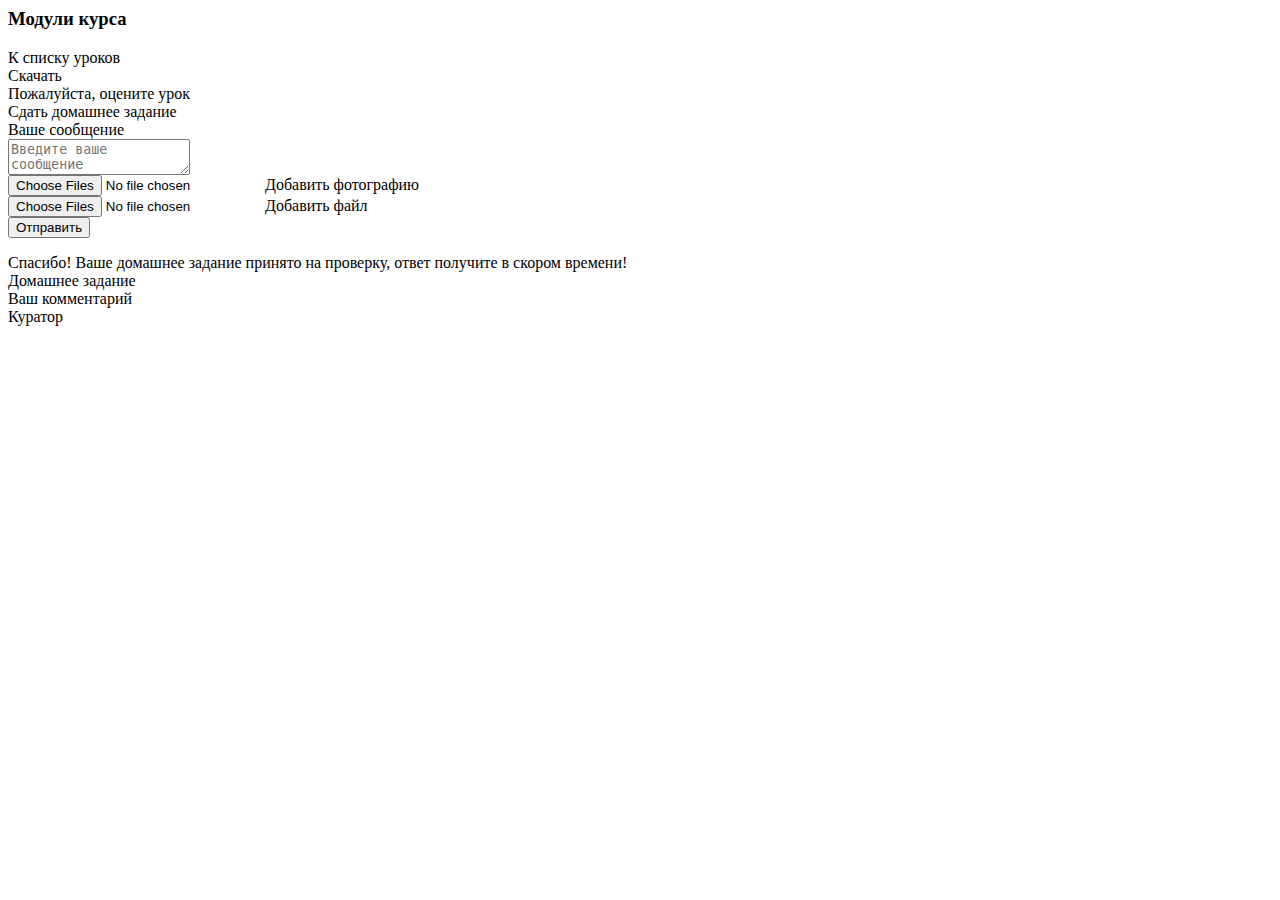
<file: users/u_lesson.html>
<html lang="ru" xmlns:th="http://www.w3.org/1999/xhtml">
<head>
    <meta charset="utf-8">
    <meta name="viewport" content="width=device-width, initial-scale=1, shrink-to-fit=no">
    <meta name="description" th:attr="content=${lesson.title}">

    <title th:utext="${lesson.title}"></title>

    <link th:href="@{/css/u_main.css}" rel="stylesheet">
    <link th:href="@{/css/gap.css}" rel="stylesheet">
    <link th:href="@{/css/custom-tabs.css}" rel="stylesheet">
    <link th:href="@{/css/available-course.css}" rel="stylesheet">
    <link th:href="@{/css/info-blocks.css}" rel="stylesheet">
    <link th:href="@{/css/progress-bar.css}" rel="stylesheet">
    <link th:href="@{/css/jquery.fancybox.min.css}" rel="stylesheet">
    <link th:href="@{/css/btn.css}" rel="stylesheet">
    <link th:href="@{/css/gallery-block.css}" rel="stylesheet">
    <link th:href="@{/css/comment-block.css}" rel="stylesheet">
    <link th:href="@{/css/main-nav.css}" rel="stylesheet">
</head>

<body class="body">
<div th:replace="base :: user-nav"></div>
<div class="body__wrapper">
    <div class="body__header">
        <header class="header">
            <div class="header__box block">
                <div class="header__wrapper block-wrapper">
                    <div class="header__main">
                        <div class="header__items">
                            <div class="header__items-wrapper">
                                <div class="header__item header__item_title">
                                    <h3>Модули курса</h3>
                                </div>
                                <div class="header__item header__item_btn">
                                    <a th:href="'/user/courses/' + ${idDeal} + '/' + ${idModule} + '/'" class="btn btn_outline">
                                        <div class="btn__content btn__content_large">
                                            <span class="btn__title btn__title_small btn__icon btn__icon_arrow-left">
                                                <span class="btn_title-text btn_title-text_small">К списку уроков</span>
                                            </span>
                                        </div>
                                    </a>
                                </div>
                            </div>
                        </div>
                    </div>
                </div>
            </div>
        </header>
    </div>
    <div class="body__content">
        <div class="lessons block -gap-inner-bottom_5 -gap-inner-top_5">
            <div class="lessons__wrapper block-wrapper">
                <div class="lessons__main">
                    <div class="block-header -gap_5">
                        <div class="title title-h2 -gap_0" th:utext="${lesson.title}"></div>
                        <div class="subtitle subtitle-h5" th:utext="'Урок ' + ${lesson.index}"></div>
                    </div>


                    <th:block th:each="lessonBlock,stat : ${lesson.lessonBlocks}">
                        <div class="content-element" th:if="${lessonBlock.type == 'video'}">
                            <div class="content-element__wrapper">
                                <div class="content-element__side">
                                    <div class="content-element__header">
                                        <div class="content-element__header-wrapper">
                                            <div class="content-element__header-item">
                                                <div class="content-element__header-main">
                                                    <div class="content-element__header-element">
                                                        <span class="content-element__title title title-h6" th:utext="${lessonBlock.title}"></span>
                                                    </div>
                                                </div>
                                            </div>
                                        </div>
                                    </div>
                                </div>
                                <div class="content-element__main">
                                    <div class="content-element__video">
                                        <div class="content-element__video-wrapper">
                                            <a data-fancybox th:href="${lessonBlock.value}" class="content-video">
                                                <img th:src="'//img.youtube.com/vi/' + ${#strings.substring(lessonBlock.value, #strings.indexOf(lessonBlock.value, '.be/') + 4, #strings.length(lessonBlock.value))} + '/mqdefault.jpg'" class="content-video__preview" alt="">
                                            </a>
                                        </div>
                                    </div>
                                </div>
                            </div>
                        </div>

                        <div class="content-element" th:if="${lessonBlock.type == 'text'}">
                            <div class="content-element__wrapper">
                                <div class="content-element__side">
                                    <div class="content-element__header">
                                        <div class="content-element__header-wrapper">
                                            <div class="content-element__header-item">
                                                <div class="content-element__header-main">
                                                    <div class="content-element__header-element">
                                                        <span class="content-element__title title title-h6" th:utext="${lessonBlock.title}"></span>
                                                    </div>
                                                </div>
                                            </div>
                                        </div>
                                    </div>
                                </div>
                                <div class="content-element__main">
                                    <div class="content-element__text">
                                        <div class="content-element__text-wrapper -gap_5" style="white-space: pre;" th:utext="${lessonBlock.value}"></div>
                                    </div>
                                </div>
                            </div>
                        </div>

                        <div class="content-element" th:if="${lessonBlock.type == 'document'}">
                            <div class="content-element__wrapper">
                                <div class="content-element__side content-element__side_small">
                                    <div class="content-element__header">
                                        <div class="content-element__header-wrapper">
                                            <div class="content-element__header-item">
                                                <div class="content-element__header-main">
                                                    <div class="document">
                                                        <div class="document__wrapper">
                                                            <th:block th:with="format=${#strings.substring(lessonBlock.value, #strings.indexOf(lessonBlock.value, '.') + 1)}">
                                                                <div class="document__item" th:classappend="'document__item_' + ${format}">
                                                                    <div class="document__title" th:utext="${format}"></div>
                                                                </div>
                                                            </th:block>
                                                        </div>
                                                    </div>
                                                </div>
                                            </div>
                                            <div class="content-element__header-item">
                                                <div class="content-element__header-main">
                                                    <div class="content-element__header-element">
                                                        <span class="content-element__title title title-h6" th:utext="${lessonBlock.title}"></span>
                                                    </div>
                                                </div>
                                            </div>
                                            <div class="content-element__header-item">
                                                <div class="content-element__header-main">
<!--                                                    <div class="content-element__header-btn">-->
<!--                                                        <a th:href="" class="btn btn_violet">-->
<!--                                                            <div class="btn__content btn__content_medium">-->
<!--                                                                <span class="btn__title btn__title_small">-->
<!--                                                                    <span class="btn_title-text btn_title-text_small">Посмотреть</span>-->
<!--                                                                </span>-->
<!--                                                            </div>-->
<!--                                                        </a>-->
<!--                                                    </div>-->
                                                    <div class="content-element__header-btn">
                                                        <a th:href="${lessonBlock.id} + '/' + ${lessonBlock.value}" class="btn btn_outline">
                                                            <div class="btn__content btn__content_medium">
                                                                <span class="btn__title btn__title_small">
                                                                    <span class="btn_title-text btn_title-text_small">Скачать</span>
                                                                </span>
                                                            </div>
                                                        </a>
                                                    </div>
                                                </div>
                                            </div>
                                        </div>
                                    </div>
                                </div>
                            </div>
                        </div>

                        <div class="content-element" th:if="${lessonBlock.type == 'image'}">
                            <div class="content-element__wrapper">
                                <div class="content-element__side">
                                    <div class="content-element__header">
                                        <div class="content-element__header-wrapper">
                                            <div class="content-element__header-item">
                                                <div class="content-element__header-main">
                                                    <div class="content-element__header-element">
                                                        <span class="content-element__title title title-h6" th:utext="${lessonBlock.title}"></span>
                                                    </div>
                                                </div>
                                            </div>
                                        </div>
                                    </div>
                                </div>
                                <div class="content-element__main">
                                    <div class="content-element__image">
                                        <div class="content-element__image-wrapper">
                                            <a data-fancybox th:href="'/' + ${lessonBlock.value}" class="content-image">
                                                <img th:src="'/' + ${lessonBlock.value}" alt="">
                                            </a>
                                        </div>
                                    </div>
                                </div>
                            </div>
                        </div>

                        <div class="content-element" th:if="${lessonBlock.type == 'gallery'}">
                            <div class="content-element__wrapper">
                                <div class="content-element__side">
                                    <div class="content-element__header">
                                        <div class="content-element__header-wrapper">
                                            <div class="content-element__header-item">
                                                <div class="content-element__header-main">
                                                    <div class="content-element__header-element">
                                                        <span class="content-element__title title title-h6" th:utext="${lessonBlock.title}"></span>
                                                    </div>
                                                </div>
                                            </div>
                                        </div>
                                    </div>
                                </div>
                                <div class="content-element__main">
                                    <div class="content-element__gallery">
                                        <div class="content-element__gallery-wrapper">
                                            <div class="gallery">
                                                <div class="gallery__wrapper custom-scroll">
                                                    <div class="gallery__list">
                                                        <th:block th:each="img : ${lessonBlock.blockValues}">
                                                            <div class="gallery__item">
                                                                <a data-fancybox th:href="'/' + ${img.value}" class="gallery-item">
                                                                    <div class="gallery-item__preview" th:style="'background-image: url(/' + ${img.value} + ');'"></div>
                                                                </a>
                                                            </div>
                                                        </th:block>
                                                    </div>
                                                </div>
                                            </div>
                                        </div>
                                    </div>
                                </div>
                            </div>
                        </div>

                    </th:block>

                    <th:block th:unless="${isVoted}">
                        <div class="block-delimiter"></div>

                        <div class="content-element">
                            <div class="content-element__wrapper">
                                <div class="content-element__side content-element__side_small">
                                    <div class="content-element__header">
                                        <div vote-block-wrapper class="content-element__header-wrapper">
                                            <div class="content-element__header-item">
                                                <div class="content-element__header-main">
                                                    <div class="content-element__header-element">
                                                        <span class="content-element__title title title-h6">Пожалуйста, оцените урок</span>
                                                    </div>
                                                </div>
                                            </div>
                                            <div class="content-element__header-item">
                                                <div class="content-element__header-main">
                                                    <div vote data-rate="1" class="content-element__header-btn">
                                                        <div class="btn btn_outline-gray">
                                                            <div class="btn__content btn__content_xlarge">
                                                                <span class="btn__title btn__icon btn__icon_like btn__title_medium">
                                                                    <span class="btn_title-text btn_title-text_small"> </span>
                                                                </span>
                                                            </div>
                                                        </div>
                                                    </div>
                                                    <div vote data-rate="0" class="content-element__header-btn">
                                                        <div class="btn btn_outline-gray">
                                                            <div class="btn__content btn__content_xlarge">
                                                                <span class="btn__title btn__icon btn__icon_dislike btn__title_medium">
                                                                    <span class="btn_title-text btn_title-text_small"> </span>
                                                                </span>
                                                            </div>
                                                        </div>
                                                    </div>
                                                </div>
                                            </div>
                                        </div>
                                    </div>
                                </div>
                            </div>
                        </div>
                    </th:block>

                    <th:block th:if="${lesson.type == 'homework'}">
                        <th:block th:if="${!isHomeworkCompleted and allowHomeworkStart}">
                            <div class="block-delimiter -gap_7" js-hide-on-complete></div>

                            <div class="block-header -gap_5" js-hide-on-complete>
                                <div class="title title-h2 -gap_0">Сдать домашнее задание</div>
                            </div>

                            <form save-homework-form action="#" upload-block class="content-element" js-hide-on-complete>
                                <div class="content-element__wrapper">
                                    <div class="content-element__side">
                                        <div class="content-input">
                                            <div class="content-input__wrapper">
                                                <div class="content-input__title">Ваше сообщение</div>
                                                <div class="content-input__item">
                                                    <textarea name="comments[0].text" class="content-input__textarea" required placeholder="Введите ваше сообщение"></textarea>
                                                </div>
                                            </div>
                                        </div>
                                        <div class="gallery">
                                            <div class="gallery__wrapper gallery__wrapper_small custom-scroll">
                                                <div class="gallery__list" upload-list></div>
                                            </div>
                                        </div>
                                        <div class="block-delimiter"></div>
                                        <div class="upload-btn -gap_5">
                                            <div class="upload-btn__wrapper">
                                                <div class="upload-btn__item">
                                                    <input type="file" data-name="comments[0].files" name="file" accept=".jpeg,.jpg,.png" id="imageFile" class="upload-btn__item-file" multiple>
                                                    <label for="imageFile" class=" upload-btn__item-label">
                                                        <span class="upload-btn__item-title js-fileName">Добавить фотографию</span>
                                                    </label>
                                                </div>
                                                <div class="upload-btn__item">
                                                    <input type="file" data-name="comments[0].files" name="file" accept=".doc,.pdf" id="docFile" class="upload-btn__item-file" multiple>
                                                    <label for="docFile" class=" upload-btn__item-label upload-btn__item-label_file">
                                                        <span class="upload-btn__item-title upload-btn__item-title_file js-fileName">Добавить файл</span>
                                                    </label>
                                                </div>
                                            </div>
                                        </div>
                                        <button save-homework class="btn btn_violet">
                                            <div class="btn__content btn__content_medium">
                                                <span class="btn__title btn__title_small">
                                                    <span class="btn_title-text btn_title-text_small">Отправить</span>
                                                </span>
                                            </div>
                                        </button>
                                    </div>
                                </div>
                            </form>

                        </th:block>

                        <th:block th:if="${isHomeworkCompleted}">

                            <div class="content-element" th:if="${isHomeworkOnCheck}">
                                <div class="content-element__wrapper">
                                    <div class="homework-accepted">
                                        <div class="homework-accepted__content">
                                            Спасибо! Ваше домашнее задание принято на проверку, ответ получите в скором времени!
                                        </div>
                                    </div>
                                </div>
                            </div>

                            <div class="block-delimiter -gap_7" th:if="${!isHomeworkOnCheck}"></div>

                            <div class="block-header -gap_5" th:if="${!isHomeworkOnCheck}">
                                <div class="title title-h2 -gap_0">Домашнее задание</div>
                            </div>

                            <div class="content-element" th:if="${!isHomeworkOnCheck}">
                                <div class="content-element__wrapper">
                                    <div class="content-element__side">
                                        <div class="comments">
                                            <div class="comments__wrapper">
                                                <div class="comments__item">
                                                    <th:block th:each="comment : ${homework.comments}">
                                                        <th:block th:if="${comment.type == 'user'}">
                                                            <div class="comment">
                                                                <div class="comment__header -gap_2">
                                                                    <!--                                                            <div class="comment__header-item">-->
                                                                    <!--                                                                <div class="comment__avatar" style="background-image: url('/img/test-preview.png');">-->
                                                                    <!--                                                                </div>-->
                                                                    <!--                                                            </div>-->
                                                                    <div class="comment__header-item">
                                                                        <div class="comment__title">Ваш комментарий</div>
                                                                    </div>
                                                                </div>
                                                                <div class="comment__body">
                                                                    <div class="comment__text" th:utext="${comment.text}"></div>
                                                                    <div class="gallery -gap-inner-top_5">
                                                                        <div class="gallery__wrapper gallery__wrapper_small custom-scroll">
                                                                            <div class="gallery__list">
                                                                                <th:block th:each="homeworkFile : ${comment.homeworkFiles}">
                                                                                    <th:block th:if="${homeworkFile.type == 'jpeg' || homeworkFile.type == 'jpg' || homeworkFile.type == 'png'}">
                                                                                        <div class="gallery__item">
                                                                                            <a th:href="${'/' + homeworkFile.path}" th:attr="data-fancybox=${homeworkFile.name}" class="gallery-item gallery-item_small">
                                                                                                <img class="gallery-item__preview" th:src="${'/' + homeworkFile.path}">
                                                                                            </a>
                                                                                        </div>
                                                                                    </th:block>
                                                                                    <th:block th:if="${homeworkFile.type == 'doc' || homeworkFile.type == 'pdf'}">
                                                                                        <a th:href="${homeworkFile.id + '/' + homeworkFile.path}" class="gallery__item">
                                                                                            <div class="gallery-item gallery-item_small gallery-item_pdf">
                                                                                                <div class="gallery-item__title" th:utext="${homeworkFile.type}"></div>
                                                                                                <div class="gallery-item__subtitle" th:utext="${homeworkFile.name}"></div>
                                                                                            </div>
                                                                                        </a>
                                                                                    </th:block>
                                                                                </th:block>
                                                                            </div>
                                                                        </div>
                                                                    </div>
                                                                </div>
                                                            </div>
                                                        </th:block>
                                                        <th:block th:unless="${comment.type == 'user'}">
                                                            <div class="comment comment_right">
                                                                <div class="comment__header -gap_2">
                                                                    <!--                                                            <div class="comment__header-item">-->
                                                                    <!--                                                                <div class="comment__avatar" style="background-image: url('/img/test-preview.png');">-->
                                                                    <!--                                                                </div>-->
                                                                    <!--                                                            </div>-->
                                                                    <div class="comment__header-item">
                                                                        <div class="comment__title">Куратор</div>
                                                                    </div>
                                                                </div>
                                                                <div class="comment__body comment__body_violet">
                                                                    <div class="comment__text" th:utext="${comment.text}"></div>
                                                                    <div class="gallery -gap-inner-top_5">
                                                                        <div class="gallery__wrapper gallery__wrapper_small custom-scroll">
                                                                            <div class="gallery__list">
                                                                                <th:block th:each="homeworkFile : ${comment.homeworkFiles}">
                                                                                    <th:block th:if="${homeworkFile.type == 'jpeg' || homeworkFile.type == 'jpg' || homeworkFile.type == 'png'}">
                                                                                        <div class="gallery__item">
                                                                                            <a th:href="${'/' + homeworkFile.path}" th:attr="data-fancybox=${homeworkFile.name}" class="gallery-item gallery-item_small">
                                                                                                <img class="gallery-item__preview" th:src="${'/' + homeworkFile.path}">
                                                                                            </a>
                                                                                        </div>
                                                                                    </th:block>
                                                                                    <th:block th:if="${homeworkFile.type == 'doc' || homeworkFile.type == 'pdf'}">
                                                                                        <a th:href="${homeworkFile.id + '/' + homeworkFile.path}" class="gallery__item">
                                                                                            <div class="gallery-item gallery-item_small gallery-item_pdf">
                                                                                                <div class="gallery-item__title" th:utext="${homeworkFile.type}"></div>
                                                                                                <div class="gallery-item__subtitle" th:utext="${homeworkFile.name}"></div>
                                                                                            </div>
                                                                                        </a>
                                                                                    </th:block>
                                                                                </th:block>
                                                                            </div>
                                                                        </div>
                                                                    </div>
                                                                </div>
                                                            </div>
                                                        </th:block>
                                                    </th:block>
                                                </div>
                                            </div>
                                        </div>
                                    </div>
                                </div>
                            </div>
                        </th:block>
                    </th:block>

                    <div class="block-delimiter"></div>

                    <div class="content-nav">
                        <div class="content-nav__wrapper">
                            <a th:href="'/user/courses/' + ${idDeal} + '/' + ${idModule} + '/' + ${prevLesson.id} + '/'" class="content-nav__item content-nav__item_prev" th:if="${prevLesson != null}">
                                <div class="content-nav__item-number" th:utext="${prevLesson.index}"></div>
                                <div class="content-nav__item-text" th:utext="${prevLesson.title}"></div>
                            </a>
                            <a th:href="'/user/courses/' + ${idDeal} + '/' + ${idModule} + '/' + ${nextLesson.id} + '/'" class="content-nav__item content-nav__item_next" th:if="${nextLesson != null}">
                                <div class="content-nav__item-number" th:utext="${nextLesson.index}"></div>
                                <div class="content-nav__item-text" th:utext="${nextLesson.title}"></div>
                            </a>
                        </div>
                    </div>
                </div>
            </div>
        </div>
    </div>
</div>
</body>

<th:block th:insert="base :: jquery" />
<script th:src="@{/js/main.js}"></script>
<script th:src="@{/js/jquery.fancybox.min.js}"></script>
<script th:src="@{/js/progress-bar.js}"></script>
<script th:src="@{/js/lesson-vote.js}"></script>
<script th:src="@{/js/upload-item-files.js}"></script>
<script th:src="@{/js/homework.js}"></script>
</html>
</file>
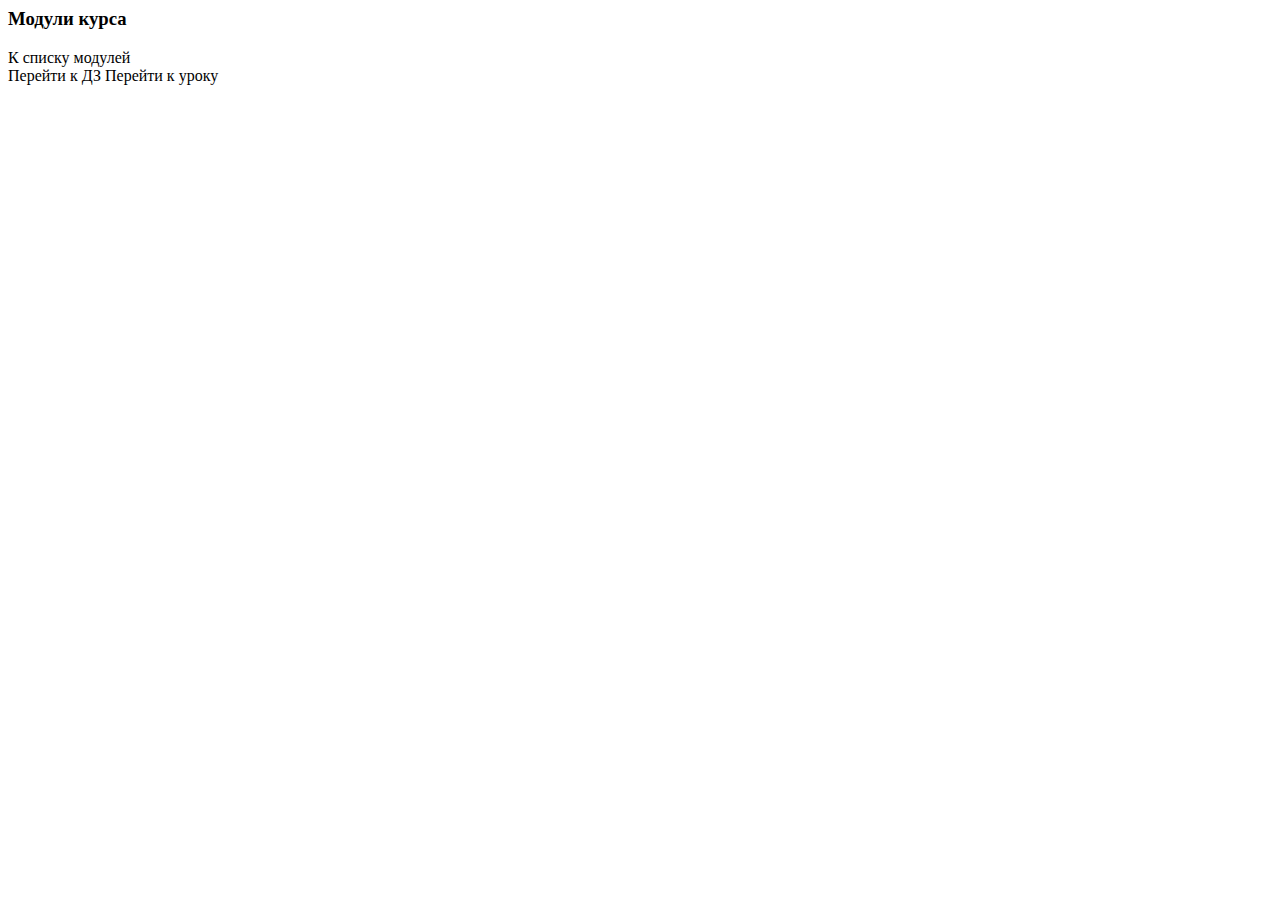
<file: users/u_module.html>
<html lang="ru" xmlns:th="http://www.w3.org/1999/xhtml">
<head>
    <meta charset="utf-8">
    <meta name="viewport" content="width=device-width, initial-scale=1, shrink-to-fit=no">
    <meta name="description" th:attr="content=${module.name}">

    <title  th:utext="${module.name}"></title>

    <link th:href="@{/css/u_main.css}" rel="stylesheet">
    <link th:href="@{/css/gap.css}" rel="stylesheet">
    <link th:href="@{/css/custom-tabs.css}" rel="stylesheet">
    <link th:href="@{/css/available-course.css}" rel="stylesheet">
    <link th:href="@{/css/info-blocks.css}" rel="stylesheet">
    <link th:href="@{/css/progress-bar.css}" rel="stylesheet">
    <link th:href="@{/css/btn.css}" rel="stylesheet">
    <link th:href="@{/css/main-nav.css}" rel="stylesheet">
</head>

<body class="body">
<div th:replace="base :: user-nav"></div>
    <div class="body__wrapper">
        <div class="body__header">
            <header class="header">
                <div class="header__box block">
                    <div class="header__wrapper block-wrapper">
                        <div class="header__main">
                            <div class="header__items">
                                <div class="header__items-wrapper">
                                    <div class="header__item header__item_title">
                                        <h3>Модули курса</h3>
                                    </div>
                                    <div class="header__item header__item_btn">
                                        <a th:href="'/user/courses/' + ${idDeal} + '/'" class="btn btn_outline">
                                            <div class="btn__content btn__content_large">
                                                <span class="btn__title btn__title_small btn__icon btn__icon_arrow-left">
                                                    <span class="btn_title-text btn_title-text_small">К списку модулей</span>
                                                </span>
                                            </div>
                                        </a>
                                    </div>
                                </div>
                            </div>
                        </div>
                    </div>
                </div>
            </header>
        </div>
        <div class="body__content">
            <div class="lessons block -gap-inner-bottom_5 -gap-inner-top_5">
                <div class="lessons__wrapper block-wrapper">
                    <div class="lessons__main">
                        <div class="block-header -gap_5">
                            <div class="title title-h2 -gap_0" th:utext="${module.name}"></div>
                            <div class="subtitle subtitle-h5" th:utext="'Модуль ' + ${module.index}"></div>
                        </div>

                        <th:block th:each="lesson, stat : ${lessons}">
                            <div class="content-element">
                                <div class="content-element__wrapper">
                                    <div class="content-element__side">
                                        <div class="content-element__header">
                                            <div class="content-element__header-wrapper">
                                                <div class="content-element__header-item">
                                                    <div class="content-element__header-main">
                                                        <div class="content-element__header-element">
                                                            <span class="content-element__title content-element__title_blue title title-h4" th:utext="${stat.count}"></span>
                                                        </div>
                                                    </div>
                                                </div>
                                                <div class="content-element__header-item">
                                                    <div class="content-element__header-main -gap_2">
                                                        <div class="content-element__header-element">
                                                            <span class="content-element__title title title-h5" th:utext="${lesson.title}"></span>
                                                        </div>
                                                    </div>
                                                    <div class="content-element__header-side">
                                                        <div class="info-blocks">
                                                            <div class="info-blocks__wrapper">
                                                                <div class="info-block info-block_icon info-block_icon_clock">
                                                                    <span class="info-block__text"  th:utext="${lesson.duration / 60 } + ' ч ' + ${lesson.duration % 60 } + ' мин'"></span>
                                                                </div>
                                                                <div class="info-block info-block_icon info-block_icon_doc">
                                                                    <span class="info-block__text" th:utext="${lesson.documentsCounter} + ' документов'"></span>
                                                                </div>
                                                            </div>
                                                        </div>
                                                    </div>
                                                </div>
                                                <div class="content-element__header-item">
                                                    <div class="content-element__header-main">
                                                        <div class="content-element__header-btn">
                                                            <th:block th:if="${allowHomeworkStart or lesson.type != 'homework'}">
                                                            <a th:href="'/user/courses/' + ${idDeal} + '/' + ${lesson.idModule} + '/' + ${lesson.id} + '/'" class="btn btn_outline">
                                                                <div class="btn__content btn__content_large">
                                                                    <span class="btn__title btn__title_small">
                                                                        <th:block th:if="${lesson.type} == 'homework'">
                                                                            <span class="btn_title-text btn_title-text_small">Перейти к ДЗ</span>
                                                                        </th:block>
                                                                        <th:block th:unless="${lesson.type} == 'homework'">
                                                                            <span class="btn_title-text btn_title-text_small">Перейти к уроку</span>
                                                                        </th:block>
                                                                    </span>
                                                                </div>
                                                            </a>
                                                            </th:block>
                                                        </div>
                                                    </div>
                                                </div>
                                            </div>
                                        </div>
                                    </div>
                                </div>
                            </div>
                        </th:block>
                    </div>
                </div>
            </div>
        </div>
    </div>
</body>

</html>
</file>
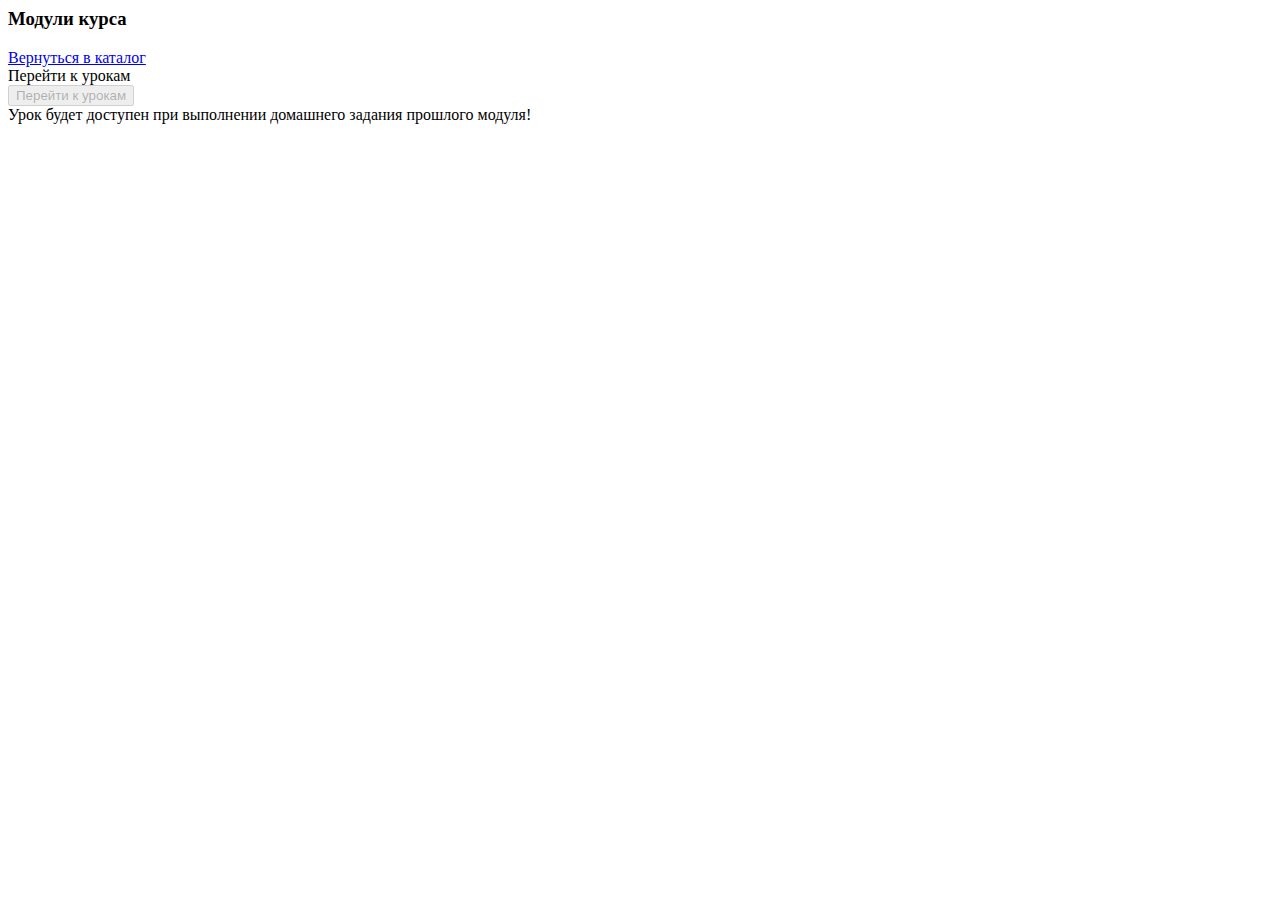
<file: users/u_modules.html>
<html lang="ru" xmlns:th="http://www.w3.org/1999/xhtml">
<head>
    <meta charset="utf-8">
    <meta name="viewport" content="width=device-width, initial-scale=1, shrink-to-fit=no">
    <meta name="description" content="Модули курса">

    <title>Модули курса</title>

    <link th:href="@{/css/u_main.css}" rel="stylesheet">
    <link th:href="@{/css/gap.css}" rel="stylesheet">
    <link th:href="@{/css/custom-tabs.css}" rel="stylesheet">
    <link th:href="@{/css/available-course.css}" rel="stylesheet">
    <link th:href="@{/css/info-blocks.css}" rel="stylesheet">
    <link th:href="@{/css/progress-bar.css}" rel="stylesheet">
    <link th:href="@{/css/btn.css}" rel="stylesheet">
    <link th:href="@{/css/main-nav.css}" rel="stylesheet">
</head>

<body class="body">
<div th:replace="base :: user-nav"></div>
    <div class="body__wrapper">
        <div class="body__header">
            <header class="header">
                <div class="header__box block">
                    <div class="header__wrapper block-wrapper">
                        <div class="header__main">
                            <div class="header__items">
                                <div class="header__items-wrapper">
                                    <div class="header__item header__item_title">
                                        <h3>Модули курса</h3>
                                    </div>
                                    <div class="header__item header__item_btn">
                                        <a href="/user/courses/" class="btn btn_outline">
                                            <div class="btn__content btn__content_large">
                                                <span class="btn__title btn__title_small btn__icon btn__icon_arrow-left">
                                                    <span class="btn_title-text btn_title-text_small">Вернуться в каталог</span>
                                                </span>
                                            </div>
                                        </a>
                                    </div>
                                </div>
                            </div>
                        </div>
                    </div>
                </div>
            </header>
        </div>
        <div class="body__content">
            <div class="modules block -gap-inner-bottom_5 -gap-inner-top_5">
                <div class="modules__wrapper block-wrapper">
                    <div class="modules__main">
                        <div class="content-element">
                            <div class="content-element__wrapper">
<!--                                <div class="logo">-->
<!--                                    <img src="/img/sa-logo.svg" alt="">-->
<!--                                </div>-->
                                <div class="content-element__side">
                                    <div class="content-element__header -gap_4">
                                        <div class="content-element__header-wrapper">
                                            <div class="content-element__header-item">
                                                <div class="content-element__header-main -gap_2">
                                                    <div class="content-element__header-element">
                                                        <span class="content-element__title title title-h2" th:utext="${course.name}"></span>
                                                    </div>
                                                    <div class="content-element__header-element">
                                                        <div class="outline-text">
                                                            <div class="outline-text__content outline-text__content_dark">
                                                                <div class="outline-text__text" th:utext="${course.type}"></div>
                                                            </div>
                                                        </div>
                                                    </div>
                                                </div>
                                                <div class="content-element__header-side">
                                                    <div class="info-blocks">
                                                        <div class="info-blocks__wrapper">
                                                            <div class="info-block info-block_icon info-block_icon_module">
                                                                <span class="info-block__text" th:utext="${course.modulesCount} + ' модулей'"></span>
                                                            </div>
                                                            <div class="info-block info-block_icon info-block_icon_video">
                                                                <span class="info-block__text" th:utext="${course.lessonsCount} + ' урок'"></span>
                                                            </div>
                                                            <div class="info-block info-block_icon info-block_icon_work">
                                                                <span class="info-block__text" th:utext="${course.homeworkCount} + ' домашнее задание'"></span>
                                                            </div>
                                                        </div>
                                                    </div>
                                                </div>
                                            </div>
                                        </div>
                                    </div>
                                    <div class="content-element__content">
                                        <div class="progress-bar">
                                            <div class="progress-bar__wrapper">
                                                <div class="progress-bar__progress"
                                                     th:style="'width:' + ${course.completedModulesPercent} + '%;'" th:classappend="${course.completedModulesClass}"></div>
                                                <span class="progress-bar__text" th:utext="${course.completedModulesPercent + ' %'}"></span>
                                                <span class="progress-bar__text" th:utext="${course.completedModulesCount + ' модуля пройдено'}"></span>
                                            </div>
                                        </div>
                                    </div>
                                </div>
                            </div>
                        </div>

                        <div class="block-delimiter"></div>

                        <th:block th:each="module, stat : ${modules}">
                            <div class="content-element">
                                <div class="content-element__wrapper">
                                    <div class="content-element__side content-element__side_bordered">
                                        <div class="content-element__header">
                                            <div class="content-element__header-wrapper">
                                                <div class="content-element__header-item">
                                                    <div class="content-element__header-main">
                                                        <div class="content-element__header-element">
                                                            <span class="content-element__title content-element__title_blue title title-h4" th:utext="${stat.count}"></span>
                                                        </div>
                                                    </div>
                                                </div>
                                                <div class="content-element__header-item">
                                                    <div class="content-element__header-main -gap_2">
                                                        <div class="content-element__header-element">
                                                            <span class="content-element__title title title-h5" th:utext="${module.name}"></span>
                                                        </div>
                                                    </div>
                                                    <div class="content-element__header-side">
                                                        <div class="info-blocks">
                                                            <div class="info-blocks__wrapper">
                                                                <div class="info-block info-block_icon info-block_icon_video">
                                                                    <span class="info-block__text" th:utext="${module.lessonsCount} + ' урок'"></span>
                                                                </div>
                                                                <div class="info-block info-block_icon info-block_icon_work">
                                                                    <span class="info-block__text" th:utext="${module.homeworkCount} + ' домашнее задание'"></span>
                                                                </div>
                                                            </div>
                                                        </div>
                                                    </div>
                                                </div>
                                                <div class="content-element__header-item">
                                                    <div class="content-element__header-main content-element__header-buttons" th:if="${module.allowStart && module.enabled}">
                                                        <div class="content-element__header-btn">
                                                            <div class="btn btn_default " th:classappend="'btn_' + ${module.statusCode}">
                                                                <div class="btn__content btn__content_medium">
                                                                    <th:block th:if="${module.statusId != 1 && module.statusId != 2}">
                                                                        <span class="btn__title btn__title_small btn__icon"
                                                                              th:classappend="'btn__icon_' + ${module.statusCode}">
                                                                            <span class="btn_title-text btn_title-text_small" th:utext="${module.enabled ? module.statusTitle : 'Недоступен'}"></span>
                                                                        </span>
                                                                    </th:block>
                                                                    <th:block th:unless="${module.statusId != 1 && module.statusId != 2}">
                                                                        <span class="btn__title btn__title_small">
                                                                            <span class="btn_title-text btn_title-text_small" th:utext="${module.enabled ? module.statusTitle : 'Недоступен'}"></span>
                                                                        </span>
                                                                    </th:block>
                                                                </div>
                                                            </div>
                                                        </div>
                                                        <div class="content-element__header-btn">
                                                            <th:block th:if="${module.enabled}">
                                                                <a th:href="'/user/courses/' + ${idDeal} + '/' + ${module.id} + '/'" class="btn btn_outline">
                                                                    <div class="btn__content btn__content_large">
                                                                        <span class="btn__title btn__title_small">
                                                                            <span class="btn_title-text btn_title-text_small">Перейти к урокам</span>
                                                                        </span>
                                                                    </div>
                                                                </a>
                                                            </th:block>
                                                            <th:block th:unless="${module.enabled}">
                                                                <button class="btn btn_outline" disabled>
                                                                    <div class="btn__content btn__content_large">
                                                                        <span class="btn__title btn__title_small">
                                                                            <span class="btn_title-text btn_title-text_small">Перейти к урокам</span>
                                                                        </span>
                                                                    </div>
                                                                </button>
                                                            </th:block>
                                                        </div>
                                                    </div>

                                                    <div class="module__lessons-closed" th:if="${!(module.allowStart && module.enabled)}">
                                                        Урок будет доступен при выполнении домашнего задания прошлого модуля!
                                                    </div>
                                                </div>
                                            </div>
                                        </div>
                                    </div>
                                    <div class="content-element__main">
                                        <div class="content-element__content">
                                            <div class="content-element__content__wrapper">
                                                <div class="content-element__content-main">
                                                    <div class="content-element__text content-element__text_short">
                                                        <div class="content-element__text-wrapper" th:utext="${module.description}"></div>
                                                    </div>
                                                </div>
                                                <div class="content-element__content-side">
                                                    <div class="content-element__image">
                                                        <img th:src="'/' + ${module.logoPath}" alt="">
                                                    </div>
                                                </div>
                                            </div>
                                        </div>
                                    </div>
                                </div>
                            </div>
                        </th:block>

<!--                        <div class="content-element">-->
<!--                            <div class="content-element__wrapper">-->
<!--                                <div class="content-element__side content-element__side_bordered">-->
<!--                                    <div class="content-element__header">-->
<!--                                        <div class="content-element__header-wrapper">-->
<!--                                            <div class="content-element__header-item">-->
<!--                                                <div class="content-element__header-main -gap_2">-->
<!--                                                    <div class="content-element__header-element">-->
<!--                                                        <span class="content-element__title title title-h5">Холодный малиновый чизкейк</span>-->
<!--                                                    </div>-->
<!--                                                </div>-->
<!--                                                <div class="content-element__header-side">-->
<!--                                                    <div class="info-blocks">-->
<!--                                                        <div class="info-blocks__wrapper">-->
<!--                                                            <div class="info-block info-block_icon info-block_icon_video">-->
<!--                                                                <span class="info-block__text">6 модулей</span>-->
<!--                                                            </div>-->
<!--                                                            <div class="info-block info-block_icon info-block_icon_work">-->
<!--                                                                <span class="info-block__text">7 домашних заданий</span>-->
<!--                                                            </div>-->
<!--                                                        </div>-->
<!--                                                    </div>-->
<!--                                                </div>-->
<!--                                            </div>-->
<!--                                            <div class="content-element__header-item">-->
<!--                                                <div class="content-element__header-main">-->
<!--                                                    <div class="content-element__header-btn">-->
<!--                                                        <a href="#" class="btn btn_violet">-->
<!--                                                            <div class="btn__content btn__content_medium">-->
<!--                                                                <span class="btn__title btn__title_small btn__icon btn__icon_play">-->
<!--                                                                    <span class="btn_title-text btn_title-text_small">Прохожу</span>-->
<!--                                                                </span>-->
<!--                                                            </div>-->
<!--                                                        </a>-->
<!--                                                    </div>-->
<!--                                                    <div class="content-element__header-btn">-->
<!--                                                        <a href="#" class="btn btn_outline">-->
<!--                                                            <div class="btn__content btn__content_large">-->
<!--                                                                <span class="btn__title btn__title_small">-->
<!--                                                                    <span class="btn_title-text btn_title-text_small">Перейти к урокам</span>-->
<!--                                                                </span>-->
<!--                                                            </div>-->
<!--                                                        </a>-->
<!--                                                    </div>-->
<!--                                                </div>-->
<!--                                            </div>-->
<!--                                        </div>-->
<!--                                    </div>-->
<!--                                </div>-->
<!--                                <div class="content-element__main">-->
<!--                                    <div class="content-element__content">-->
<!--                                        <div class="content-element__content__wrapper">-->
<!--                                            <div class="content-element__content-main">-->
<!--                                                <div class="content-element__text content-element__text_short">-->
<!--                                                    <div class="content-element__text-wrapper">-->
<!--                                                        Далеко-далеко за словесными горами в стране гласных и согласных-->
<!--                                                        живут рыбные тексты. Вдали от всех живут они в буквенных домах на-->
<!--                                                        берегу Семантика большого языкового океана. <br> Маленький ручеек Даль-->
<!--                                                        журчит по всей стране и обеспечивает ее всеми необходимыми правилами.-->
<!--                                                        Эта парадигматическая страна, в которой жаренные члены предложения-->
<!--                                                        залетают прямо в рот.-->
<!--                                                    </div>-->
<!--                                                </div>-->
<!--                                            </div>-->
<!--                                            <div class="content-element__content-side">-->
<!--                                                <div class="content-element__image">-->
<!--                                                    <img src="/img/test-preview.png" alt="">-->
<!--                                                </div>-->
<!--                                            </div>-->
<!--                                        </div>-->
<!--                                    </div>-->
<!--                                </div>-->
<!--                            </div>-->
<!--                        </div>-->
                    </div>
                </div>
            </div>
        </div>
    </div>
</body>
<th:block th:insert="base :: jquery" />
<script th:src="@{/js/progress-bar.js}"></script>

</html>
</file>
